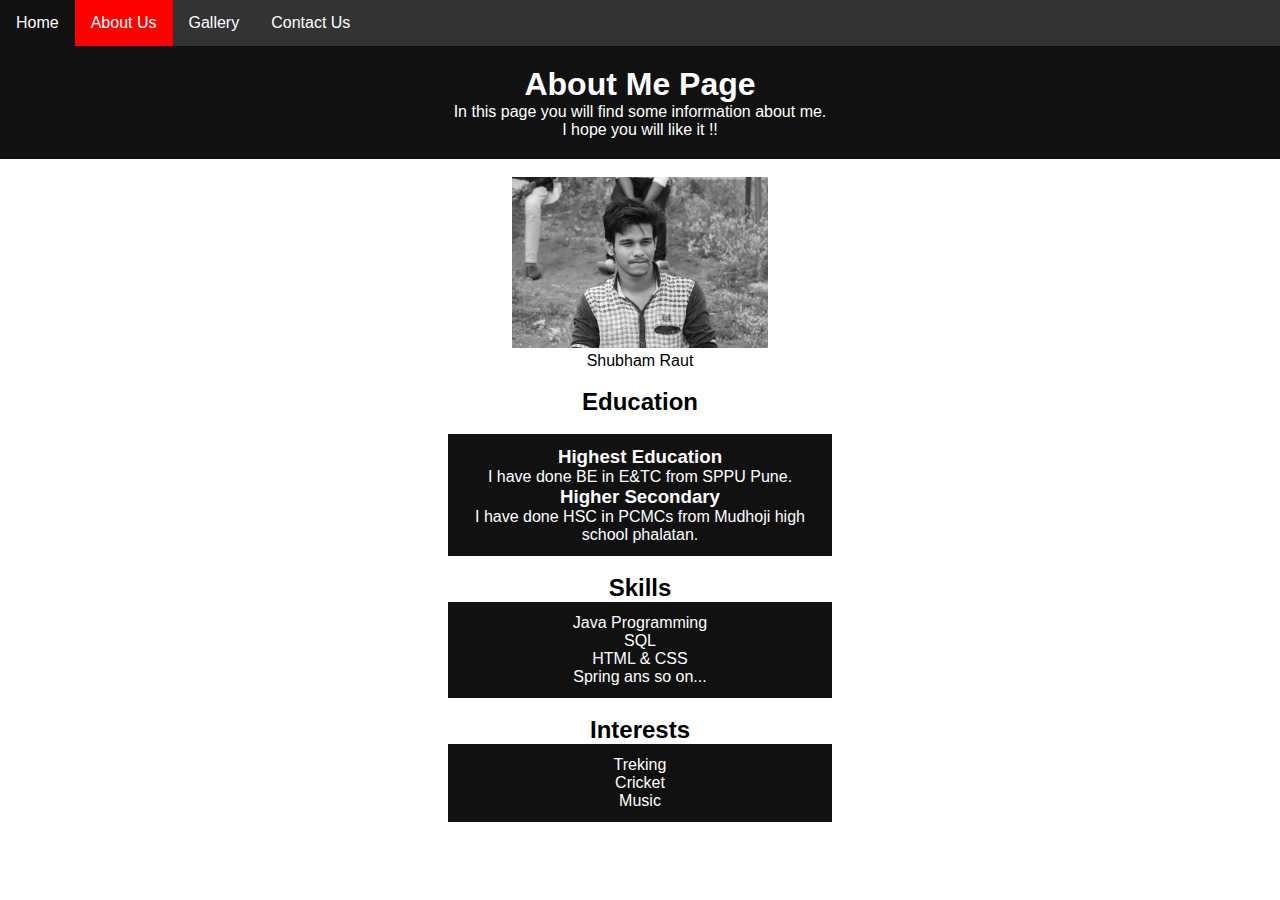
<file: HTML/About.html>
<!DOCTYPE html>
<html lang="en">
<head>
    <meta charset="UTF-8">
    <meta http-equiv="X-UA-Compatible" content="IE=edge">
    <meta name="viewport" content="width=device-width, initial-scale=1.0">
    <title>Document</title>
    <link href="/css/about.css" rel='stylesheet'>
</head>
<body>
   
    
    <nav class="navigation">
        <ul class="navlist">
            <li><a href="/index.html">Home</a></li>
            <li><a class ="curennt" href="/HTML/About.html">About Us</a></li>
            <li><a href="/HTML/Gallary.html">Gallery</a></li>
            <li><a href="/HTML/contact.html">Contact Us</a></li>
        </ul>
    </nav>

    <div class="about-section">
        <h1>About Me Page</h1>
        <p>In this page you will find some information about me.</p>
        <p>I hope you will like it !!</p>
      </div>
      <br>
      <figure class="image">
          <img src="/image/myimg.jpg">
          <figcaption>Shubham Raut</figcaption>
      </figure>
     <br>
      <div>
      <h2 class="heading">Education</h2>
      <br>
      <ol>
          <li>
              <h3>Highest Education</h3>
              <p>I have done BE in E&TC from SPPU Pune.</p>
          </li>
          
          <li>
              <h3>Higher Secondary</h3>
              <p>I have done HSC in PCMCs from Mudhoji high school phalatan.</p>
          </li>
      </ol>
        </div>
        <div>
            <br>
            <h2 class="heading">Skills</h2>
            <ol>
                <li>Java Programming</li>
                <li>SQL</li>
                <li>HTML & CSS</li>
                <li>Spring ans so on...</li>
            </ol>
        </div>
        <div>
            <br>
            <h2 class="heading">Interests</h2>
            <ol>
                <li>Treking</li>
                <li>Cricket</li>
                <li>Music</li>
            </ol>
        </div>

    
</body>
</html>
</file>
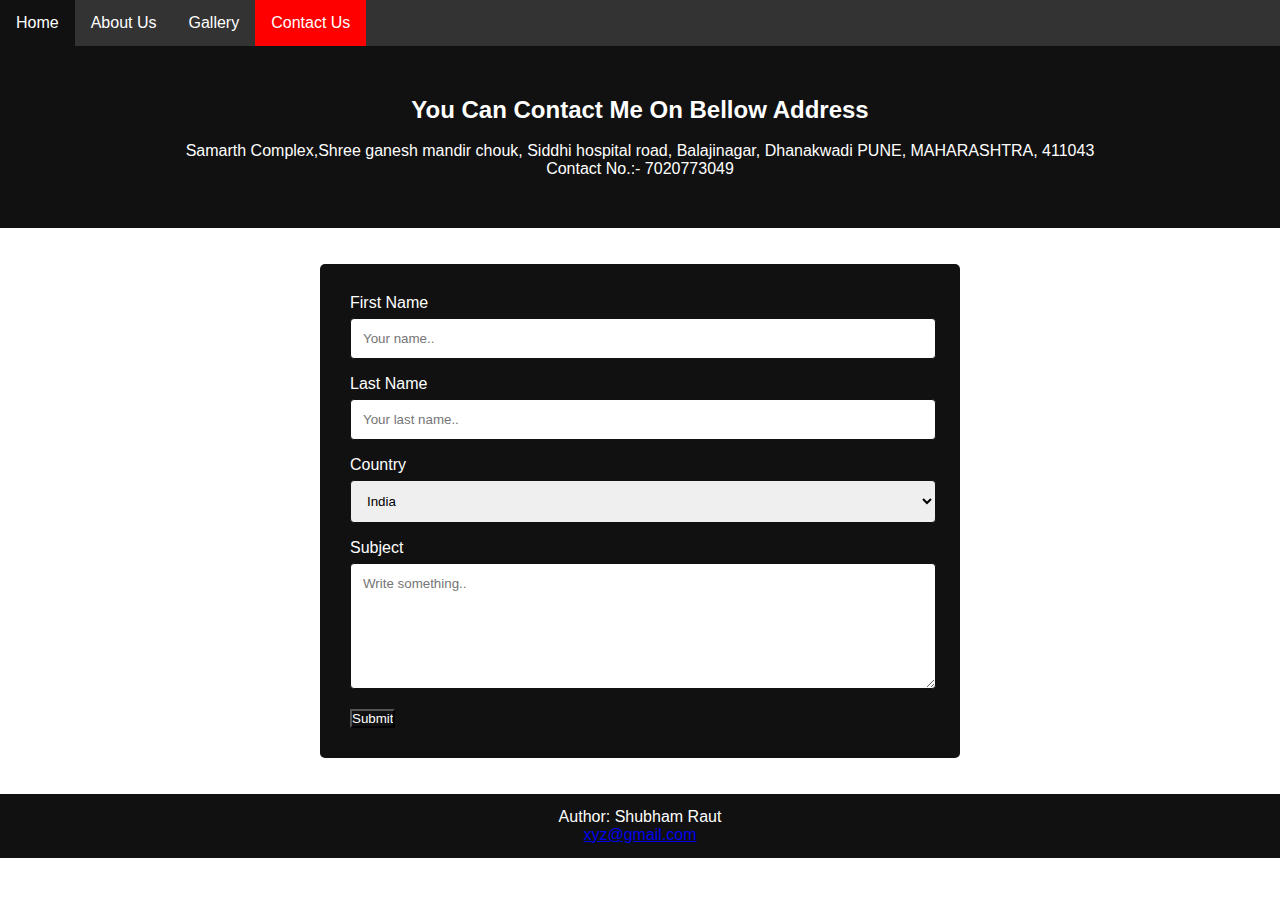
<file: HTML/contact.html>
<!DOCTYPE html>
<html lang="en">
<head>
    <meta charset="UTF-8">
    <meta http-equiv="X-UA-Compatible" content="IE=edge">
    <meta name="viewport" content="width=device-width, initial-scale=1.0">
    <title>Document</title>
    <link href="/css/contact.css" rel='stylesheet'>
</head>
<body>
    

    <nav>
        <ul>
            <li><a href="/index.html">Home</a></li>
            <li><a href="/HTML/About.html">About Us</a></li>
            <li><a href="/HTML/Gallary.html">Gallery</a></li>
            <li><a class ="curennt" href="/HTML/contact.html">Contact Us</a></li>
        </ul>
    </nav>
    <div class="contact-section">
        <h2>You Can Contact Me On Bellow Address</h2><br>
        <p>Samarth Complex,Shree ganesh mandir chouk,
            Siddhi hospital road, Balajinagar, Dhanakwadi
            PUNE, MAHARASHTRA, 411043</p>
            <p>Contact No.:- 7020773049</p>
        
      </div>

<br><br>


    <div class="container">
        <form action="/index.html">
      
          <label for="fname">First Name</label>
          <input type="text" id="fname" name="firstname" placeholder="Your name..">
      
          <label for="lname">Last Name</label>
          <input type="text" id="lname" name="lastname" placeholder="Your last name..">
      
          <label for="country">Country</label>
          <select id="country" name="country">
            <option value="Inida">India</option>
            <option value="USA">USA</option>
            <option value="Other">Other</option>
          </select>
      
          <label for="subject">Subject</label>
          <textarea id="subject" name="subject" placeholder="Write something.." style="height:100px"></textarea>
      
          <input type="submit" value="Submit">
      
        </form>
      </div>
<br><br>
      <footer>
        <p>Author: Shubham Raut<br>
        <a href="mailto:xyz@gmail.com">xyz@gmail.com</a></p>
        <a href="#" class="fa fa-linkedin"></a>
      </footer>
</body>
</html>
</file>
<file: css/about.css>
* {
  margin: auto;
  padding: 0;
  font-family: "Montserrat", sans-serif;
  box-sizing: border-box;
 
}
body {
  margin: 0;
  font-family: Arial, Helvetica, sans-serif;
}

.about{
  background-color: #333;
  color: white ;
  text-align: center;
}

.navlist {
    list-style-type: none;
    margin: 0;
    padding: 0;
    overflow: hidden;
    background-color: #333;
  }
  
 .navlist li {
    float: left;
  }
  
 .navlist li a {
    display: block;
    color: white;
    text-align: center;
    padding: 14px 16px;
    text-decoration: none;
  }
  
 .navlist li a:hover {
    background-color: #111;
  }
  .about-section {
    padding: 20px;
    text-align: center;
    background-color: #111;
    color: white;
  }

  ol {
    list-style-type: none;
    margin: auto;
    padding: 12px 14px;
    overflow: hidden;
    background-color: #111;
    text-align: center;
    width: 30%;
    
   
  }
  .heading{
    text-align: center;
  }
  
  li {
    
    color: white;
    text-align: center;
  }
  figure{
    text-align: center;
  }
  img{
    width: 20%;
    height: 20%;
  }
  .curennt{
    background-color: red;
  }
</file>
<file: css/contact.css>
* {
    margin: auto;
    padding: 0;
    font-family: "Montserrat", sans-serif;
    box-sizing: border-box;
   
}
body {
    margin: 0;
    font-family: Arial, Helvetica, sans-serif;
  }



ul {
    list-style-type: none;
    margin: 0;
    padding: 0;
    overflow: hidden;
    background-color: #333;
  }
  
  li {
    float: left;
  }
  
  li a {
    display: block;
    color: white;
    text-align: center;
    padding: 14px 16px;
    text-decoration: none;
  }
  
  li a:hover {
    background-color:#111;
  }

  label{
    color: white;
  }


  input[type=text], select, textarea {
    width: 100%; /* Full width */
    padding: 12px; /* Some padding */ 
    border: 1px solid #111; /* Gray border */
    border-radius: 4px; /* Rounded borders */
    box-sizing: content-box; /* Make sure that padding and width stays in place */
    margin-top: 6px; /* Add a top margin */
    margin-bottom: 16px; /* Bottom margin */
    resize: vertical /* Allow the user to vertically resize the textarea (not horizontally) */
    
  }
  
 
  input[type=submit] {
    background-color:#111;
    color: white;
    padding:0;
    
    border-radius: 0;
    cursor: pointer;
    position: relative;
  }
  
 
  input[type=submit]:hover {
    background-color: #333;
  }
  
 
  .container {
    border-radius: 5px;
    background-color: #111;
    padding: 30px;
    padding-right: 50px;
    width: 50%;

    
  }
  .contact-section {
    padding: 50px;
    text-align: center;
    background-color: #111;
    color: white;
  }

  footer {
    text-align: center;
    margin: auto;
    padding: 14px 16px;
    background-color: #111;
    color: white;
    display: block;
    overflow: hidden;
   
  }
  .fa-linkedin {
    background: #007bb5;
    color: white;
  }
  .curennt{
    background-color: red;
  }
</file>
